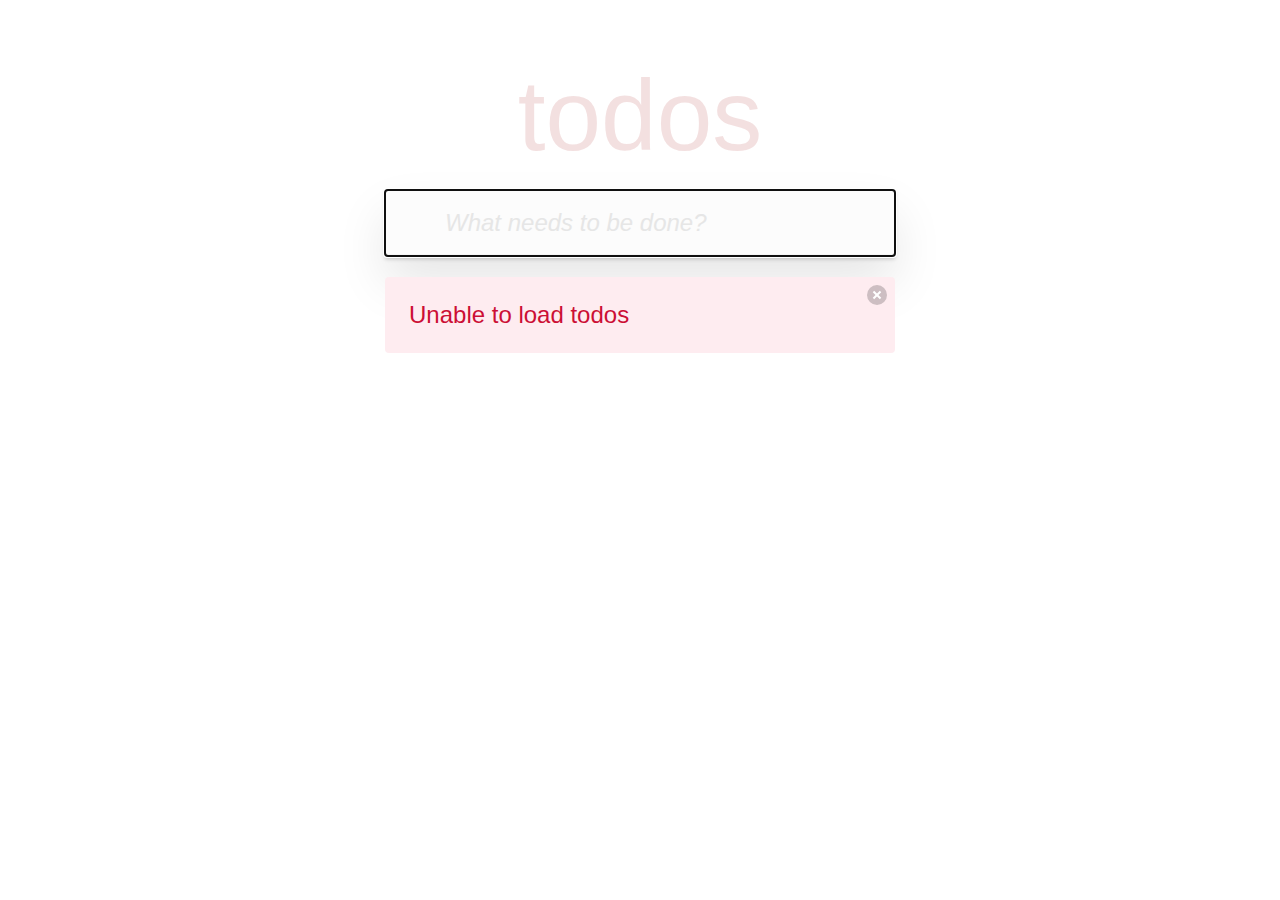
<file: index.html>
<!doctype html><html lang="en"><head><meta charset="utf-8"/><link rel="icon" href="./todo app.png"/><meta name="viewport" content="width=device-width,initial-scale=1"/><meta name="theme-color" content="#000000"/><meta name="description" content="Web site created using create-react-app"/><link rel="manifest" href="./manifest.json"/><title>Todo App</title><script defer="defer" src="./static/js/main.9525036c.js"></script><link href="./static/css/main.9b5fa737.css" rel="stylesheet"></head><body><noscript>You need to enable JavaScript to run this app.</noscript><div id="root"></div></body></html>
</file>
